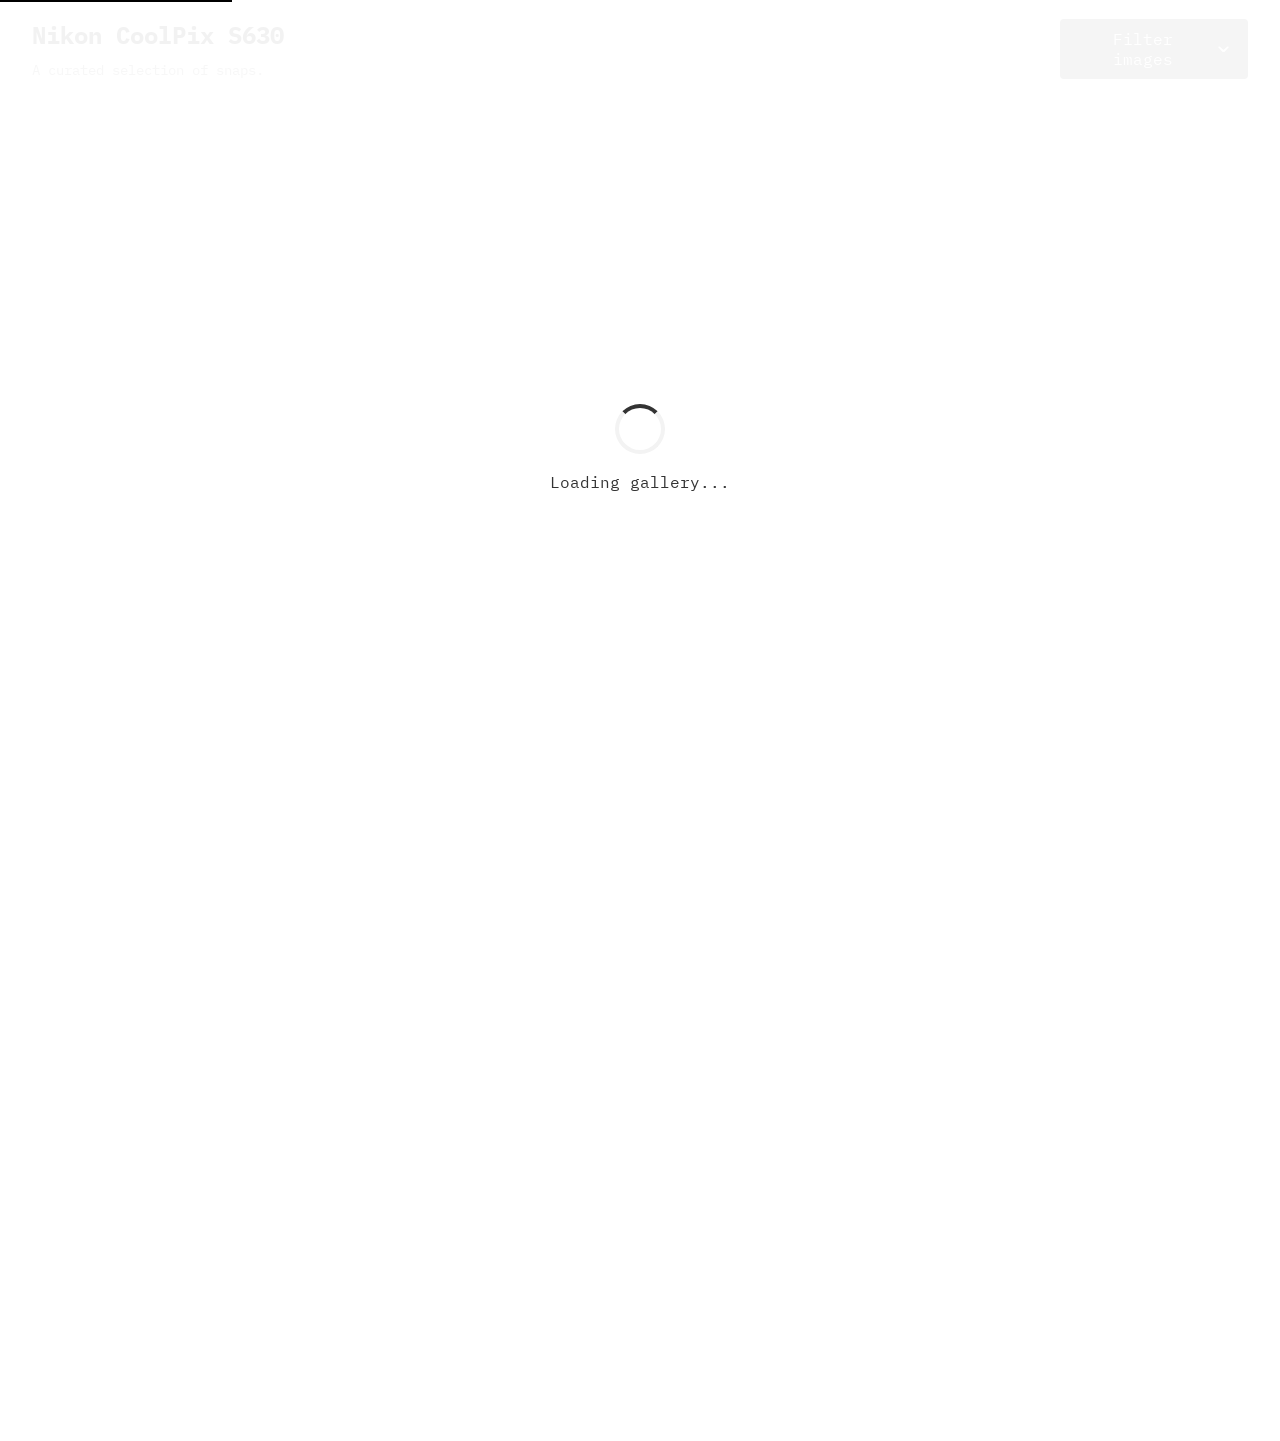
<file: index.html>
<!DOCTYPE html>
<html lang="en">
<head>
    <meta charset="UTF-8">
    <meta name="viewport" content="width=device-width, initial-scale=1.0">
    <meta name="description" content="Selections from the Nikon Coolpix S630 by SC Battershell">
    <title>Selections from the Nikon Coolpix S630 | Gallery</title>
    <link rel="icon" href="data:image/svg+xml,<svg xmlns='http://www.w3.org/2000/svg' viewBox='0 0 100 100'><text y='0.9em' font-size='90'>📷</text></svg>">
    <link rel="preconnect" href="https://fonts.googleapis.com">
    <link rel="preconnect" href="https://fonts.gstatic.com" crossorigin>
    <link href="https://fonts.googleapis.com/css2?family=IBM+Plex+Mono:ital,wght@0,100;0,200;0,300;0,400;0,500;0,600;0,700;1,100;1,200;1,300;1,400;1,500;1,600;1,700&display=swap" rel="stylesheet">
    <link rel="stylesheet" href="styles.css">
</head>
<body>
    <!-- Skip link for keyboard navigation -->
    <a href="#main-content" class="skip-link">Skip to main content</a>
    
    <!-- Loading spinner -->
    <div class="loading-overlay" role="status" aria-live="polite">
        <div class="spinner" aria-hidden="true"></div>
        <p id="loading-text">Loading gallery...</p>
    </div>
    
    <header role="banner">
        <nav aria-label="Main navigation">
            <div class="title-group">
                <h1>Nikon CoolPix S630</h1>
                <p class="subtitle">A curated selection of snaps.</p>
            </div>
            <div class="dropdown">
                <button class="dropdown-btn" aria-haspopup="true" aria-expanded="false" aria-label="Filter gallery by category">Filter images <span class="arrow" aria-hidden="true">‹</span></button>
                <div class="dropdown-content" role="menu">
                    <a href="#" data-filter="all" role="menuitem">All</a>
                    <a href="#" data-filter="desert" role="menuitem">Desert</a>
                    <a href="#" data-filter="grand-canyon" role="menuitem">Grand Canyon</a>
                    <a href="#" data-filter="greece" role="menuitem">Greece</a>
                    <a href="#" data-filter="misc-location" role="menuitem">Misc</a>
                    <a href="#" data-filter="nature" role="menuitem">Nature</a>
                    <a href="#" data-filter="seattle" role="menuitem">Seattle</a>
                </div>
            </div>
        </nav>
    </header>

    <main id="main-content" role="main">
        <div class="gallery" role="region" aria-label="Photo gallery" aria-live="polite">
            <div class="image-placeholder" data-category="grand-canyon" data-image="DSCN1364.JPG"></div>
            <div class="image-placeholder" data-category="grand-canyon" data-image="DSCN1366.JPG"></div>
            <div class="image-placeholder" data-category="grand-canyon" data-image="DSCN1374.JPG"></div>
            <div class="image-placeholder" data-category="grand-canyon" data-image="DSCN1370.JPG"></div>
            <div class="image-placeholder" data-category="grand-canyon" data-image="DSCN1373.JPG"></div>
            <div class="image-placeholder" data-category="grand-canyon" data-image="DSCN1376.JPG"></div>
            <div class="image-placeholder" data-category="grand-canyon" data-image="DSCN1378.JPG"></div>
            <div class="image-placeholder" data-category="grand-canyon" data-image="DSCN1384.JPG"></div>
            <div class="image-placeholder" data-category="grand-canyon" data-image="DSCN1392.JPG"></div>
            <div class="image-placeholder" data-category="grand-canyon" data-image="DSCN1393.JPG"></div>
            <div class="image-placeholder" data-category="grand-canyon" data-image="DSCN1398.JPG"></div>
            <div class="image-placeholder" data-category="grand-canyon" data-image="DSCN1400.JPG"></div>
            <div class="image-placeholder" data-category="grand-canyon" data-image="DSCN1403.JPG"></div>
            <div class="image-placeholder" data-category="grand-canyon" data-image="DSCN1407.JPG"></div>
            <div class="image-placeholder" data-category="grand-canyon" data-image="DSCN1408.JPG"></div>
            <div class="image-placeholder" data-category="grand-canyon" data-image="DSCN1409.JPG"></div>
            <div class="image-placeholder" data-category="grand-canyon" data-image="DSCN1411.JPG"></div>
            <div class="image-placeholder" data-category="grand-canyon" data-image="DSCN1415.JPG"></div>
            <div class="image-placeholder" data-category="grand-canyon" data-image="DSCN1455.JPG"></div>
            <div class="image-placeholder" data-category="grand-canyon" data-image="DSCN1456.JPG"></div>
            <div class="image-placeholder" data-category="grand-canyon" data-image="DSCN1457.JPG"></div>
            <div class="image-placeholder" data-category="desert" data-image="DSCN1311.JPG"></div>
            <div class="image-placeholder" data-category="desert" data-image="DSCN1321.JPG"></div>
            <div class="image-placeholder" data-category="desert" data-image="DSCN1331.JPG"></div>
            <div class="image-placeholder" data-category="desert" data-image="DSCN1336.JPG"></div>
            <div class="image-placeholder" data-category="desert" data-image="DSCN1340.JPG"></div>
            <div class="image-placeholder" data-category="desert" data-image="DSCN1341.JPG"></div>
            <div class="image-placeholder" data-category="desert" data-image="DSCN1343.JPG"></div>
            <div class="image-placeholder" data-category="desert" data-image="DSCN1349.JPG"></div>
            <div class="image-placeholder" data-category="desert" data-image="DSCN1350.JPG"></div>
            <div class="image-placeholder" data-category="desert" data-image="DSCN1351.JPG"></div>
            <div class="image-placeholder" data-category="desert" data-image="DSCN1352.JPG"></div>
            <div class="image-placeholder" data-category="desert" data-image="DSCN1357.JPG"></div>
            <div class="image-placeholder" data-category="desert" data-image="DSCN1358.JPG"></div>
            <div class="image-placeholder" data-category="desert" data-image="DSCN1362.JPG"></div>
            <div class="image-placeholder" data-category="greece" data-image="DSCN1170.JPG"></div>
            <div class="image-placeholder" data-category="greece" data-image="DSCN1176.JPG"></div>
            <div class="image-placeholder" data-category="greece" data-image="DSCN1183.JPG"></div>
            <div class="image-placeholder" data-category="greece" data-image="DSCN1186.JPG"></div>
            <div class="image-placeholder" data-category="greece" data-image="DSCN1189.JPG"></div>
            <div class="image-placeholder" data-category="greece" data-image="DSCN1190.JPG"></div>
            <div class="image-placeholder" data-category="greece" data-image="DSCN1191.JPG"></div>
            <div class="image-placeholder" data-category="greece" data-image="DSCN1196.JPG"></div>
            <div class="image-placeholder" data-category="greece" data-image="DSCN1199.JPG"></div>
            <div class="image-placeholder" data-category="greece" data-image="DSCN1200.JPG"></div>
            <div class="image-placeholder" data-category="greece" data-image="DSCN1204.JPG"></div>
            <div class="image-placeholder" data-category="greece" data-image="DSCN1206.JPG"></div>
            <div class="image-placeholder" data-category="greece" data-image="DSCN1209.JPG"></div>
            <div class="image-placeholder" data-category="greece" data-image="DSCN1215.JPG"></div>
            <div class="image-placeholder" data-category="greece" data-image="DSCN1222.JPG"></div>
            <div class="image-placeholder" data-category="greece" data-image="DSCN1225.JPG"></div>
            <div class="image-placeholder" data-category="greece" data-image="DSCN1241.JPG"></div>
            <div class="image-placeholder" data-category="greece" data-image="DSCN1246.JPG"></div>
            <div class="image-placeholder" data-category="greece" data-image="DSCN1249.JPG"></div>
            <div class="image-placeholder" data-category="greece" data-image="DSCN1250.JPG"></div>
            <div class="image-placeholder" data-category="greece" data-image="DSCN1252.JPG"></div>
            <div class="image-placeholder" data-category="greece" data-image="DSCN1260.JPG"></div>
            <div class="image-placeholder" data-category="greece" data-image="DSCN1262.JPG"></div>
            <div class="image-placeholder" data-category="greece" data-image="DSCN1267.JPG"></div>
            <div class="image-placeholder" data-category="greece" data-image="DSCN1271.JPG"></div>
            <div class="image-placeholder" data-category="greece" data-image="DSCN1284.JPG"></div>
            <div class="image-placeholder" data-category="greece" data-image="DSCN1286.JPG"></div>
            <div class="image-placeholder" data-category="greece" data-image="DSCN1292.JPG"></div>
            <div class="image-placeholder" data-category="greece" data-image="RSCN1239.JPG"></div>
            <div class="image-placeholder" data-category="seattle" data-image="DSCN1092.JPG"></div>
            <div class="image-placeholder" data-category="seattle" data-image="DSCN1097.JPG"></div>
            <div class="image-placeholder" data-category="seattle" data-image="DSCN1102.JPG"></div>
            <div class="image-placeholder" data-category="seattle" data-image="DSCN1115.JPG"></div>
            <div class="image-placeholder" data-category="seattle" data-image="DSCN1132.JPG"></div>
            <div class="image-placeholder" data-category="seattle" data-image="DSCN1133.JPG"></div>
            <div class="image-placeholder" data-category="seattle" data-image="DSCN1134.JPG"></div>
            <div class="image-placeholder" data-category="seattle" data-image="DSCN1142.JPG"></div>
            <div class="image-placeholder" data-category="nature" data-image="DSCN1143.JPG"></div>
            <div class="image-placeholder" data-category="nature" data-image="DSCN1146.JPG"></div>
            <div class="image-placeholder" data-category="nature" data-image="DSCN1150.JPG"></div>
            <div class="image-placeholder" data-category="nature" data-image="DSCN1151.JPG"></div>
            <div class="image-placeholder" data-category="nature" data-image="DSCN1154.JPG"></div>
            <div class="image-placeholder" data-category="nature" data-image="DSCN1155.JPG"></div>
            <div class="image-placeholder" data-category="nature" data-image="DSCN1156.JPG"></div>
            <div class="image-placeholder" data-category="nature" data-image="DSCN1160.JPG"></div>
            <div class="image-placeholder" data-category="misc-location" data-image="DSCN1085.JPG"></div>
        </div>
    </main>
    <script src="script.js"></script>
</body>
</html>
</file>
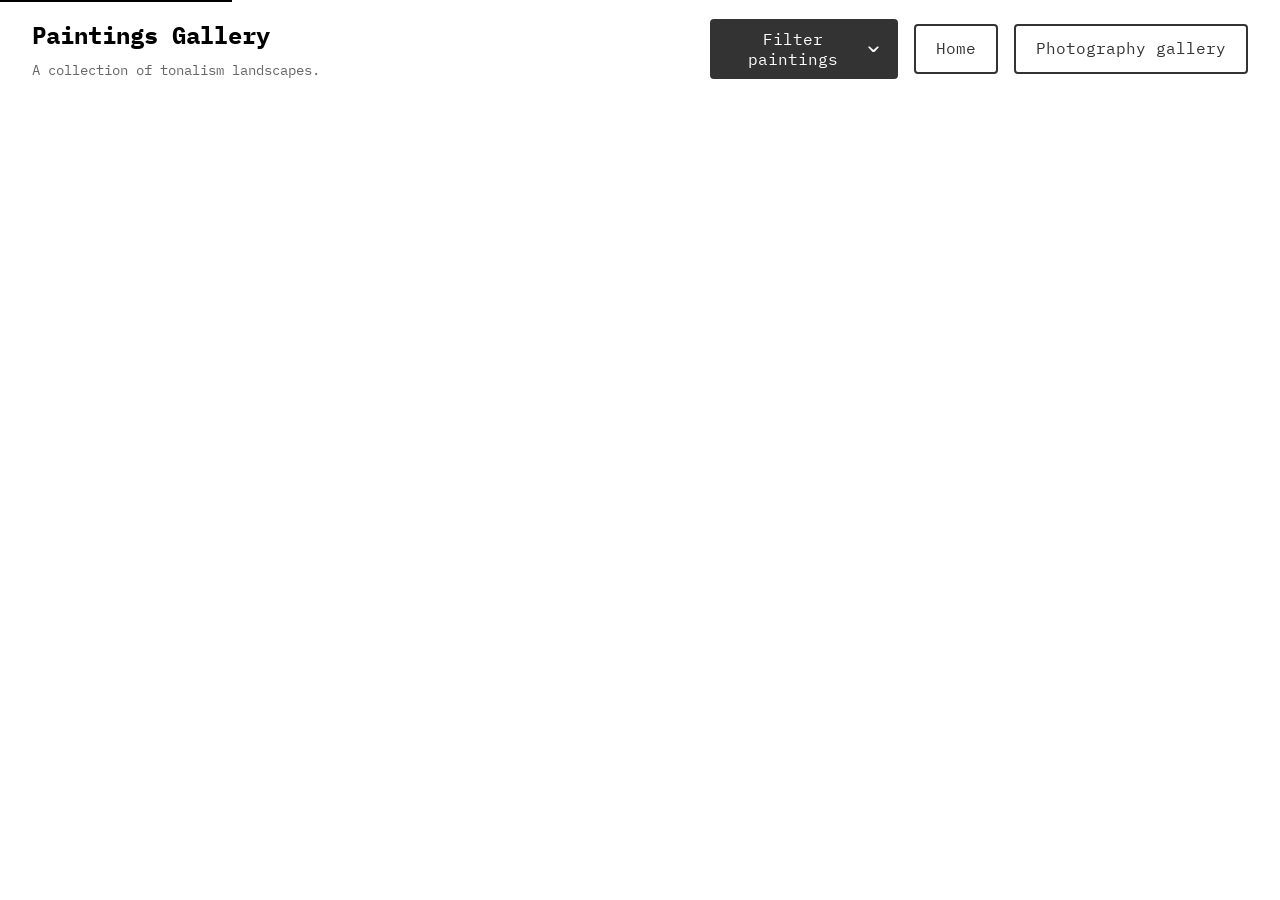
<file: paintings.html>
<!DOCTYPE html>
<html lang="en">
<head>
    <meta charset="UTF-8">
    <meta name="viewport" content="width=device-width, initial-scale=1.0">
    <meta name="description" content="Paintings Gallery by SC Battershell">
    <title>Paintings Gallery | SC Battershell</title>
    <link rel="icon" href="data:image/svg+xml,<svg xmlns='http://www.w3.org/2000/svg' viewBox='0 0 100 100'><text y='0.9em' font-size='90'>🎨</text></svg>">
    <link rel="preconnect" href="https://fonts.googleapis.com">
    <link rel="preconnect" href="https://fonts.gstatic.com" crossorigin>
    <link href="https://fonts.googleapis.com/css2?family=IBM+Plex+Mono:ital,wght@0,100;0,200;0,300;0,400;0,500;0,600;0,700;1,100;1,200;1,300;1,400;1,500;1,600;1,700&display=swap" rel="stylesheet">
    <link rel="stylesheet" href="styles.css">
</head>
<body>
    <!-- Skip link for keyboard navigation -->
    <a href="#main-content" class="skip-link">Skip to main content</a>
    
    <!-- Loading spinner -->
    <div class="loading-overlay" role="status" aria-live="polite">
        <div class="spinner" aria-hidden="true"></div>
        <p id="loading-text">Loading gallery...</p>
    </div>
    
    <header role="banner">
        <nav aria-label="Main navigation">
            <div class="title-group">
                <h1>Paintings Gallery</h1>
                <p class="subtitle">A collection of tonalism landscapes.</p>
            </div>
            <div class="nav-controls">
                <div class="dropdown">
                    <button class="dropdown-btn" aria-haspopup="true" aria-expanded="false" aria-label="Filter gallery by category">Filter paintings <span class="arrow" aria-hidden="true">‹</span></button>
                    <div class="dropdown-content" role="menu">
                        <a href="#" data-filter="all" role="menuitem">All</a>
                        <a href="#" data-filter="abstract" role="menuitem">Desert</a>
                        <a href="#" data-filter="landscape" role="menuitem">Forest</a>
                        <a href="#" data-filter="portrait" role="menuitem">Mountains</a>
                        <a href="#" data-filter="portrait" role="menuitem">Water</a>
                    </div>
                </div>
                <a href="index.html" class="nav-link-btn" aria-label="Go to homepage">Home</a>
                <a href="photography.html" class="nav-link-btn" aria-label="Go to photography gallery">Photography gallery</a>
            </div>
        </nav>
    </header>

    <!-- Scroll to top button -->
    <button id="scroll-to-top" class="scroll-to-top-btn" aria-label="Scroll to top">↑</button>

    <main id="main-content" role="main">
        <div class="gallery" role="region" aria-label="Paintings gallery" aria-live="polite">
            <!-- Image placeholders will be added here -->
            <!-- Example format:
            <div class="image-placeholder" data-category="abstract" data-image="painting-01.jpg"></div>
            -->
        </div>
    </main>
    <script src="script.js"></script>
</body>
</html>
</file>
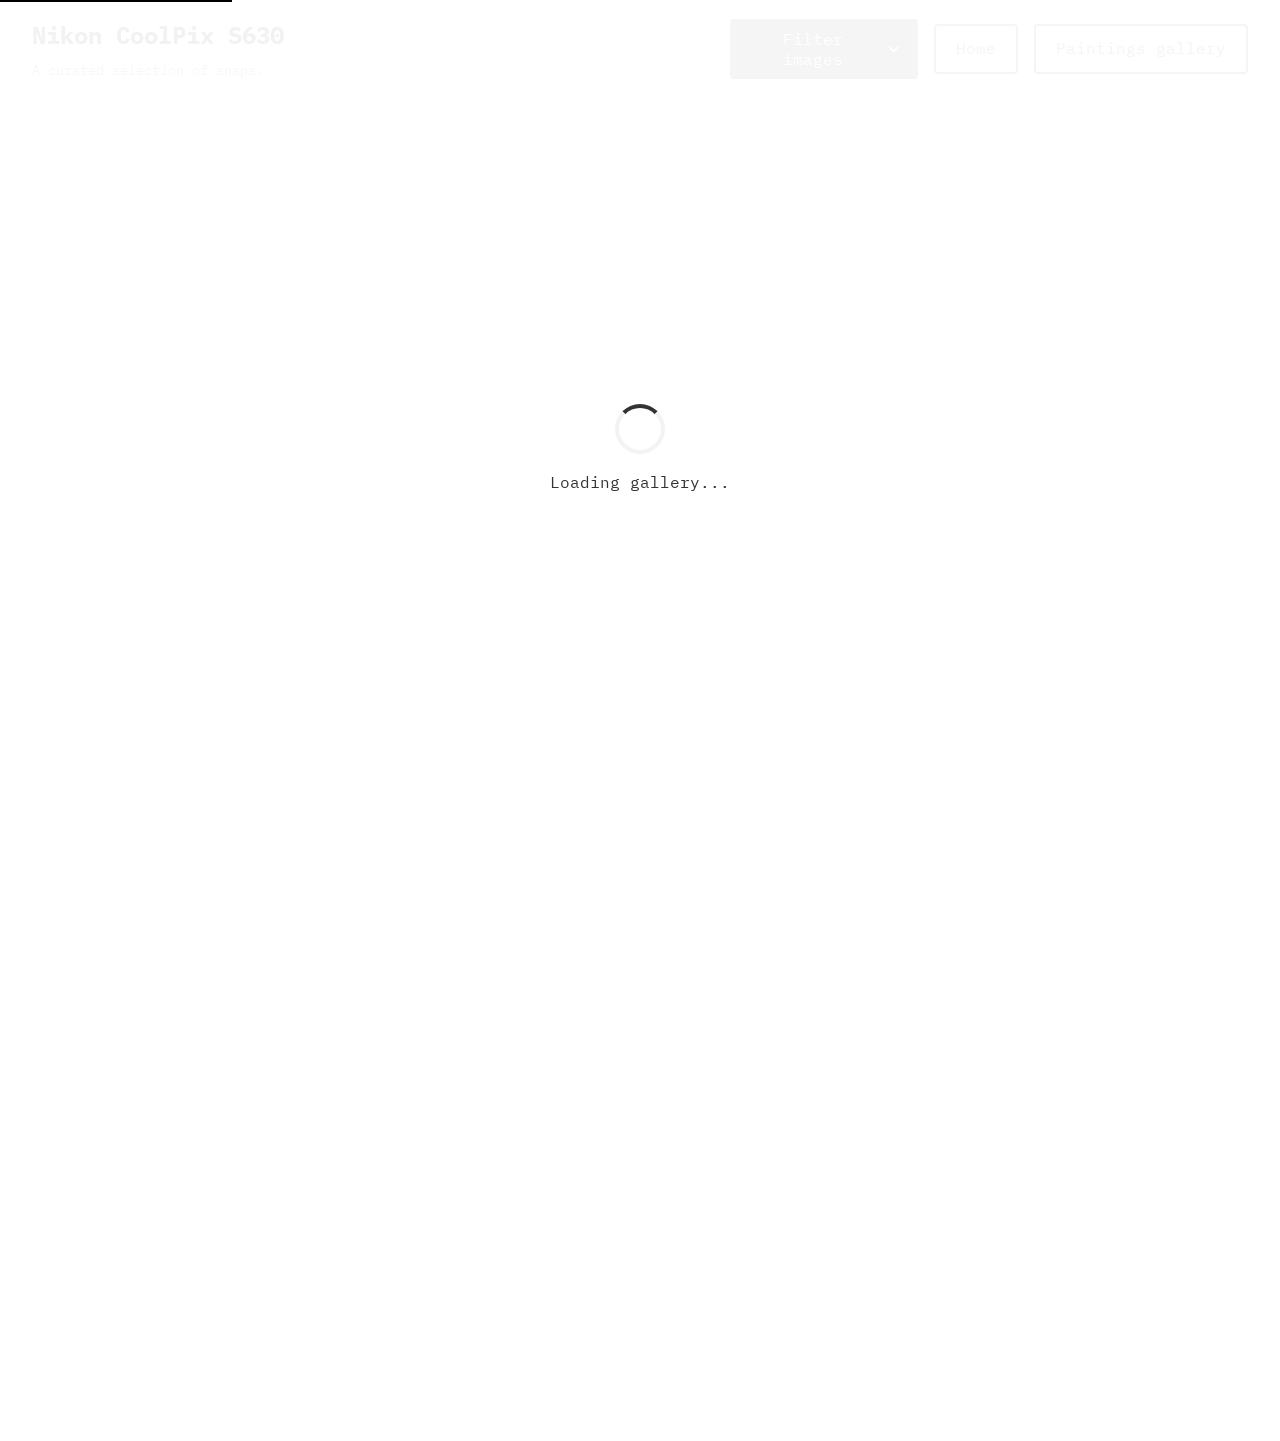
<file: photography.html>
<!DOCTYPE html>
<html lang="en">
<head>
    <meta charset="UTF-8">
    <meta name="viewport" content="width=device-width, initial-scale=1.0">
    <meta name="description" content="Selections from the Nikon Coolpix S630 by SC Battershell">
    <title>Selections from the Nikon Coolpix S630 | Gallery</title>
    <link rel="icon" href="data:image/svg+xml,<svg xmlns='http://www.w3.org/2000/svg' viewBox='0 0 100 100'><text y='0.9em' font-size='90'>📷</text></svg>">
    <link rel="preconnect" href="https://fonts.googleapis.com">
    <link rel="preconnect" href="https://fonts.gstatic.com" crossorigin>
    <link href="https://fonts.googleapis.com/css2?family=IBM+Plex+Mono:ital,wght@0,100;0,200;0,300;0,400;0,500;0,600;0,700;1,100;1,200;1,300;1,400;1,500;1,600;1,700&display=swap" rel="stylesheet">
    <link rel="stylesheet" href="styles.css">
</head>
<body>
    <!-- Skip link for keyboard navigation -->
    <a href="#main-content" class="skip-link">Skip to main content</a>
    
    <!-- Loading spinner -->
    <div class="loading-overlay" role="status" aria-live="polite">
        <div class="spinner" aria-hidden="true"></div>
        <p id="loading-text">Loading gallery...</p>
    </div>
    
    <header role="banner">
        <nav aria-label="Main navigation">
            <div class="title-group">
                <h1>Nikon CoolPix S630</h1>
                <p class="subtitle">A curated selection of snaps.</p>
            </div>
            <div class="nav-controls">
                <div class="dropdown">
                    <button class="dropdown-btn" aria-haspopup="true" aria-expanded="false" aria-label="Filter gallery by category">Filter images <span class="arrow" aria-hidden="true">‹</span></button>
                    <div class="dropdown-content" role="menu">
                        <a href="#" data-filter="all" role="menuitem">All</a>
                        <a href="#" data-filter="australia" role="menuitem">Australia</a>
                        <a href="#" data-filter="birds" role="menuitem">Birds</a>
                        <a href="#" data-filter="desert" role="menuitem">Desert</a>
                        <a href="#" data-filter="grand-canyon" role="menuitem">Grand Canyon</a>
                        <a href="#" data-filter="greece" role="menuitem">Greece</a>
                        <a href="#" data-filter="misc-location" role="menuitem">Misc</a>
                        <a href="#" data-filter="nature" role="menuitem">Nature</a>
                        <a href="#" data-filter="seattle" role="menuitem">Seattle</a>
                    </div>
                </div>
                <a href="index.html" class="nav-link-btn" aria-label="Go to homepage">Home</a>
                <a href="paintings.html" class="nav-link-btn" aria-label="Go to paintings gallery">Paintings gallery</a>
            </div>
        </nav>
    </header>

    <!-- Scroll to top button -->
    <button id="scroll-to-top" class="scroll-to-top-btn" aria-label="Scroll to top">↑</button>

    <main id="main-content" role="main">
        <div class="gallery" role="region" aria-label="Photo gallery" aria-live="polite">
            <div class="image-placeholder" data-category="grand-canyon" data-image="DSCN1364.JPG"></div>
            <div class="image-placeholder" data-category="grand-canyon" data-image="DSCN1366.JPG"></div>
            <div class="image-placeholder" data-category="grand-canyon" data-image="DSCN1374.JPG"></div>
            <div class="image-placeholder" data-category="grand-canyon" data-image="DSCN1370.JPG"></div>
            <div class="image-placeholder" data-category="grand-canyon" data-image="DSCN1373.JPG"></div>
            <div class="image-placeholder" data-category="grand-canyon" data-image="DSCN1376.JPG"></div>
            <div class="image-placeholder" data-category="grand-canyon" data-image="DSCN1378.JPG"></div>
            <div class="image-placeholder" data-category="grand-canyon" data-image="DSCN1384.JPG"></div>
            <div class="image-placeholder" data-category="grand-canyon" data-image="DSCN1392.JPG"></div>
            <div class="image-placeholder" data-category="grand-canyon" data-image="DSCN1393.JPG"></div>
            <div class="image-placeholder" data-category="grand-canyon" data-image="DSCN1398.JPG"></div>
            <div class="image-placeholder" data-category="grand-canyon" data-image="DSCN1400.JPG"></div>
            <div class="image-placeholder" data-category="grand-canyon" data-image="DSCN1403.JPG"></div>
            <div class="image-placeholder" data-category="grand-canyon" data-image="DSCN1407.JPG"></div>
            <div class="image-placeholder" data-category="grand-canyon" data-image="DSCN1408.JPG"></div>
            <div class="image-placeholder" data-category="grand-canyon" data-image="DSCN1409.JPG"></div>
            <div class="image-placeholder" data-category="grand-canyon" data-image="DSCN1411.JPG"></div>
            <div class="image-placeholder" data-category="grand-canyon" data-image="DSCN1415.JPG"></div>
            <div class="image-placeholder" data-category="grand-canyon" data-image="DSCN1455.JPG"></div>
            <div class="image-placeholder" data-category="grand-canyon" data-image="DSCN1456.JPG"></div>
            <div class="image-placeholder" data-category="grand-canyon" data-image="DSCN1457.JPG"></div>
            <div class="image-placeholder" data-category="desert" data-image="DSCN1311.JPG"></div>
            <div class="image-placeholder" data-category="desert" data-image="DSCN1321.JPG"></div>
            <div class="image-placeholder" data-category="desert" data-image="DSCN1331.JPG"></div>
            <div class="image-placeholder" data-category="desert" data-image="DSCN1336.JPG"></div>
            <div class="image-placeholder" data-category="desert" data-image="DSCN1340.JPG"></div>
            <div class="image-placeholder" data-category="desert" data-image="DSCN1341.JPG"></div>
            <div class="image-placeholder" data-category="desert" data-image="DSCN1343.JPG"></div>
            <div class="image-placeholder" data-category="desert" data-image="DSCN1349.JPG"></div>
            <div class="image-placeholder" data-category="desert" data-image="DSCN1350.JPG"></div>
            <div class="image-placeholder" data-category="desert" data-image="DSCN1351.JPG"></div>
            <div class="image-placeholder" data-category="desert" data-image="DSCN1352.JPG"></div>
            <div class="image-placeholder" data-category="desert" data-image="DSCN1357.JPG"></div>
            <div class="image-placeholder" data-category="desert" data-image="DSCN1358.JPG"></div>
            <div class="image-placeholder" data-category="desert" data-image="DSCN1362.JPG"></div>
            <div class="image-placeholder" data-category="greece" data-image="DSCN1170.JPG"></div>
            <div class="image-placeholder" data-category="greece" data-image="DSCN1176.JPG"></div>
            <div class="image-placeholder" data-category="greece" data-image="DSCN1183.JPG"></div>
            <div class="image-placeholder" data-category="greece" data-image="DSCN1186.JPG"></div>
            <div class="image-placeholder" data-category="greece" data-image="DSCN1189.JPG"></div>
            <div class="image-placeholder" data-category="greece" data-image="DSCN1190.JPG"></div>
            <div class="image-placeholder" data-category="greece" data-image="DSCN1191.JPG"></div>
            <div class="image-placeholder" data-category="greece" data-image="DSCN1196.JPG"></div>
            <div class="image-placeholder" data-category="greece" data-image="DSCN1199.JPG"></div>
            <div class="image-placeholder" data-category="greece" data-image="DSCN1200.JPG"></div>
            <div class="image-placeholder" data-category="greece" data-image="DSCN1204.JPG"></div>
            <div class="image-placeholder" data-category="greece" data-image="DSCN1206.JPG"></div>
            <div class="image-placeholder" data-category="greece" data-image="DSCN1209.JPG"></div>
            <div class="image-placeholder" data-category="greece" data-image="DSCN1215.JPG"></div>
            <div class="image-placeholder" data-category="greece" data-image="DSCN1222.JPG"></div>
            <div class="image-placeholder" data-category="greece" data-image="DSCN1225.JPG"></div>
            <div class="image-placeholder" data-category="greece" data-image="DSCN1241.JPG"></div>
            <div class="image-placeholder" data-category="greece" data-image="DSCN1246.JPG"></div>
            <div class="image-placeholder" data-category="greece" data-image="DSCN1249.JPG"></div>
            <div class="image-placeholder" data-category="greece" data-image="DSCN1250.JPG"></div>
            <div class="image-placeholder" data-category="greece" data-image="DSCN1252.JPG"></div>
            <div class="image-placeholder" data-category="greece" data-image="DSCN1260.JPG"></div>
            <div class="image-placeholder" data-category="greece" data-image="DSCN1262.JPG"></div>
            <div class="image-placeholder" data-category="greece" data-image="DSCN1267.JPG"></div>
            <div class="image-placeholder" data-category="greece" data-image="DSCN1271.JPG"></div>
            <div class="image-placeholder" data-category="greece" data-image="DSCN1284.JPG"></div>
            <div class="image-placeholder" data-category="greece" data-image="DSCN1286.JPG"></div>
            <div class="image-placeholder" data-category="greece" data-image="DSCN1292.JPG"></div>
            <div class="image-placeholder" data-category="greece" data-image="RSCN1239.JPG"></div>
            <div class="image-placeholder" data-category="seattle" data-image="DSCN1092.JPG"></div>
            <div class="image-placeholder" data-category="seattle" data-image="DSCN1097.JPG"></div>
            <div class="image-placeholder" data-category="seattle" data-image="DSCN1102.JPG"></div>
            <div class="image-placeholder" data-category="seattle" data-image="DSCN1115.JPG"></div>
            <div class="image-placeholder" data-category="seattle" data-image="DSCN1132.JPG"></div>
            <div class="image-placeholder" data-category="seattle" data-image="DSCN1133.JPG"></div>
            <div class="image-placeholder" data-category="seattle" data-image="DSCN1134.JPG"></div>
            <div class="image-placeholder" data-category="seattle" data-image="DSCN1142.JPG"></div>
            <div class="image-placeholder" data-category="nature" data-image="DSCN1143.JPG"></div>
            <div class="image-placeholder" data-category="nature" data-image="DSCN1146.JPG"></div>
            <div class="image-placeholder" data-category="nature" data-image="DSCN1150.JPG"></div>
            <div class="image-placeholder" data-category="nature" data-image="DSCN1151.JPG"></div>
            <div class="image-placeholder" data-category="nature" data-image="DSCN1154.JPG"></div>
            <div class="image-placeholder" data-category="nature" data-image="DSCN1155.JPG"></div>
            <div class="image-placeholder" data-category="nature" data-image="DSCN1156.JPG"></div>
            <div class="image-placeholder" data-category="nature" data-image="DSCN1160.JPG"></div>
            <div class="image-placeholder" data-category="misc-location" data-image="DSCN1085.JPG"></div>
        </div>
    </main>
    <script src="script.js"></script>
</body>
</html>
</file>
<file: styles.css>
/* Reset default styles */
* {
    margin: 0;
    padding: 0;
    box-sizing: border-box;
}

/* Accessibility - Skip link */
.skip-link {
    position: absolute;
    top: -40px;
    left: 0;
    background: #000;
    color: #fff;
    padding: 8px 16px;
    text-decoration: none;
    z-index: 10000;
    font-family: "IBM Plex Mono", monospace;
}

.skip-link:focus {
    top: 0;
}

/* Screen reader only class */
.sr-only {
    position: absolute;
    width: 1px;
    height: 1px;
    padding: 0;
    margin: -1px;
    overflow: hidden;
    clip: rect(0, 0, 0, 0);
    white-space: nowrap;
    border-width: 0;
}

/* Loading overlay styles */
.loading-overlay {
    position: fixed;
    top: 0;
    left: 0;
    width: 100%;
    height: 100%;
    background-color: rgba(255, 255, 255, 0.95);
    display: flex;
    flex-direction: column;
    justify-content: center;
    align-items: center;
    gap: 1rem;
    z-index: 9999;
    transition: opacity 0.3s ease;
}

.loading-overlay.hidden {
    opacity: 0;
    pointer-events: none;
}

.spinner {
    width: 50px;
    height: 50px;
    border: 4px solid #f3f3f3;
    border-top: 4px solid #333;
    border-radius: 50%;
    animation: spin 1s linear infinite;
}

@keyframes spin {
    0% { transform: rotate(0deg); }
    100% { transform: rotate(360deg); }
}

.loading-overlay p {
    font-family: "IBM Plex Mono", monospace;
    color: #333;
    font-size: 1rem;
}

/* Body styles */
body {
    font-family: "IBM Plex Mono", monospace;
    line-height: 1.6;
    color: #333;
    background-color: #fff;
}

/* Header styles */
header {
    background-color: #ffffff;
    color: #000000;
    padding: 1rem 0;
}

nav {
    max-width: 1720px;
    margin: 0 auto;
    padding: 0 2rem;
    display: flex;
    justify-content: space-between;
    align-items: center;
}

nav h1 {
    font-size: 1.5rem;
    margin-bottom: 0.25rem;
}

.title-group {
    display: flex;
    flex-direction: column;
}

.subtitle {
    font-size: 0.9rem;
    color: #666;
    margin: 0;
}

/* Navigation controls container */
.nav-controls {
    display: flex;
    gap: 1rem;
    align-items: center;
}

/* Dropdown styles */
.dropdown {
    position: relative;
    display: inline-block;
}

.dropdown-btn {
    background-color: #333;
    color: white;
    padding: 10px 20px;
    font-size: 16px;
    font-family: "IBM Plex Mono", monospace;
    border: none;
    cursor: pointer;
    border-radius: 4px;
    display: flex;
    align-items: center;
    gap: 8px;
    width: 188px;
    justify-content: space-between;
}

.dropdown-btn:hover {
    background-color: #555;
}

.dropdown-btn:focus {
    outline: 3px solid #4A90E2;
    outline-offset: 2px;
}

/* Navigation link button */
.nav-link-btn {
    background-color: transparent;
    color: #333;
    padding: 10px 20px;
    font-size: 16px;
    font-family: "IBM Plex Mono", monospace;
    text-decoration: none;
    border: 2px solid #333;
    border-radius: 4px;
    display: inline-block;
    transition: background-color 0.3s ease, color 0.3s ease;
}

.nav-link-btn:hover {
    background-color: #333;
    color: white;
}

.nav-link-btn:focus {
    outline: 3px solid #4A90E2;
    outline-offset: 2px;
}

.arrow {
    font-size: 24px;
    transform: rotate(270deg);
    display: inline-block;
}

.dropdown-content {
    display: none;
    position: absolute;
    right: 0;
    background-color: #f9f9f9;
    width: 188px;
    box-shadow: 0px 8px 16px 0px rgba(0,0,0,0.2);
    z-index: 1;
    border-radius: 4px;
    overflow: hidden;
}

.dropdown-content a {
    color: black;
    padding: 12px 16px;
    text-decoration: none;
    display: block;
    transition: background-color 0.3s ease;
}

.dropdown-content a:hover,
.dropdown-content a:focus {
    background-color: #f1f1f1;
    outline: none;
}

.dropdown-content a:focus {
    background-color: #e0e0e0;
}

.dropdown.active .dropdown-content {
    display: block;
}

nav ul {
    list-style: none;
    display: flex;
    gap: 1.5rem;
}

nav a {
    color: #000000;
    text-decoration: none;
    transition: color 0.3s ease;
}

nav a:hover {
    color: #833b5c;
}

/* Main content styles */
main {
    max-width: 1720px;
    margin: 2rem auto;
    padding: 0 2rem;
}

/* Gallery styles */
.gallery {
    display: grid;
    grid-template-columns: repeat(2, 1fr);
    gap: 2rem;
}

/* Homepage content styles */
.homepage-content {
    text-align: center;
    max-width: 900px;
    margin: 0 auto;
    min-height: calc(100vh - 200px);
    display: flex;
    flex-direction: column;
    justify-content: center;
    align-items: center;
}

.nav-controls-center {
    display: flex;
    gap: 1.5rem;
    justify-content: center;
    align-items: center;
}

.homepage-content h2 {
    font-size: 2.5rem;
    margin-bottom: 1rem;
    color: #333;
}

.homepage-content > p {
    font-size: 1.2rem;
    color: #666;
    margin-bottom: 3rem;
}

.homepage-links {
    display: grid;
    grid-template-columns: repeat(2, 1fr);
    gap: 2rem;
}

.homepage-card {
    background-color: #f9f9f9;
    padding: 3rem 2rem;
    border-radius: 8px;
    text-decoration: none;
    color: #333;
    transition: transform 0.3s ease, box-shadow 0.3s ease;
    border: 2px solid transparent;
}

.homepage-card:hover {
    transform: translateY(-5px);
    box-shadow: 0 8px 16px rgba(0, 0, 0, 0.15);
    border-color: #333;
}

.homepage-card:focus {
    outline: 3px solid #4A90E2;
    outline-offset: 2px;
}

.card-icon {
    font-size: 4rem;
    display: block;
    margin-bottom: 1rem;
}

.homepage-card h3 {
    font-size: 1.8rem;
    margin-bottom: 0.5rem;
}

.homepage-card p {
    color: #666;
    font-size: 1rem;
}

.image-placeholder {
    width: 100%;
    background-color: #e0e0e0;
    transition: opacity 0.3s ease, transform 0.2s ease;
    cursor: pointer;
    border-radius: 4px;
    position: relative;
    overflow: hidden;
}

.image-placeholder:hover {
    transform: scale(1.02);
}

.image-placeholder:focus {
    outline: 3px solid #4A90E2;
    outline-offset: 2px;
    transform: scale(1.02);
}

.image-placeholder.hidden {
    display: none;
}

/* Enlarged view styles */
.enlarged-view {
    width: 100%;
    display: flex;
    flex-direction: column;
    gap: 48px;
}

.back-button {
    background-color: #333;
    color: white;
    padding: 10px 20px;
    font-size: 16px;
    font-family: "IBM Plex Mono", monospace;
    border: none;
    cursor: pointer;
    border-radius: 4px;
    align-self: flex-start;
    transition: background-color 0.3s ease;
}

.back-button:hover {
    background-color: #555;
}

.back-button:focus {
    outline: 3px solid #4A90E2;
    outline-offset: 2px;
}

.enlarged-image-wrapper {
    width: 100%;
    display: flex;
    align-items: center;
    justify-content: center;
    gap: 0.5rem;
}

.enlarged-image-container {
    flex: 1;
    display: flex;
    justify-content: center;
    align-items: center;
}

.enlarged-image {
    max-width: 1600px;
    max-height: 85vh;
    width: auto;
    height: auto;
    border-radius: 4px;
    margin-bottom: 48px;
    transition: opacity 0.2s ease-in-out;
}

.nav-button {
    background-color: #333;
    color: white;
    padding: 11px 16px;
    font-size: 32px;
    border: none;
    cursor: pointer;
    border-radius: 4px;
    transition: background-color 0.3s ease;
    flex-shrink: 0;
    line-height: 1;
}

.nav-button:hover:not(:disabled) {
    background-color: #555;
}

.nav-button:focus:not(:disabled) {
    outline: 3px solid #4A90E2;
    outline-offset: 2px;
}

.nav-button:disabled {
    background-color: #ccc;
    cursor: not-allowed;
    opacity: 0.5;
}

/* Scroll to top button */
.scroll-to-top-btn {
    position: fixed;
    bottom: 2rem;
    right: 2rem;
    width: 50px;
    height: 50px;
    background-color: #333;
    color: white;
    border: none;
    border-radius: 50%;
    font-size: 24px;
    cursor: pointer;
    z-index: 1000;
    opacity: 0;
    visibility: hidden;
    transition: opacity 0.5s ease-in-out, visibility 0.5s ease-in-out, background-color 0.3s ease;
    display: flex;
    align-items: center;
    justify-content: center;
    box-shadow: 0 4px 8px rgba(0, 0, 0, 0.2);
}

.scroll-to-top-btn.visible {
    opacity: 1;
    visibility: visible;
}

.scroll-to-top-btn:hover {
    background-color: #555;
}

.scroll-to-top-btn:focus {
    outline: 3px solid #4A90E2;
    outline-offset: 2px;
}

/* Responsive design */
@media (max-width: 768px) {
    nav {
        flex-direction: column;
        gap: 1rem;
    }
    
    nav ul {
        flex-direction: column;
        align-items: center;
        gap: 0.5rem;
    }

    .gallery {
        grid-template-columns: 1fr;
    }
    
    /* Mobile enlarged view adjustments */
    .enlarged-view {
        gap: 24px;
    }
    
    .enlarged-image-wrapper {
        flex-direction: column;
        gap: 1rem;
    }
    
    .enlarged-image {
        max-width: 100%;
        max-height: 60vh;
        margin-bottom: 24px;
    }
    
    .nav-button {
        width: 100%;
        padding: 12px;
        font-size: 28px;
    }
    
    .back-button {
        width: 100%;
        text-align: center;
    }
    
    main {
        padding: 0 1rem;
    }
}
</file>
